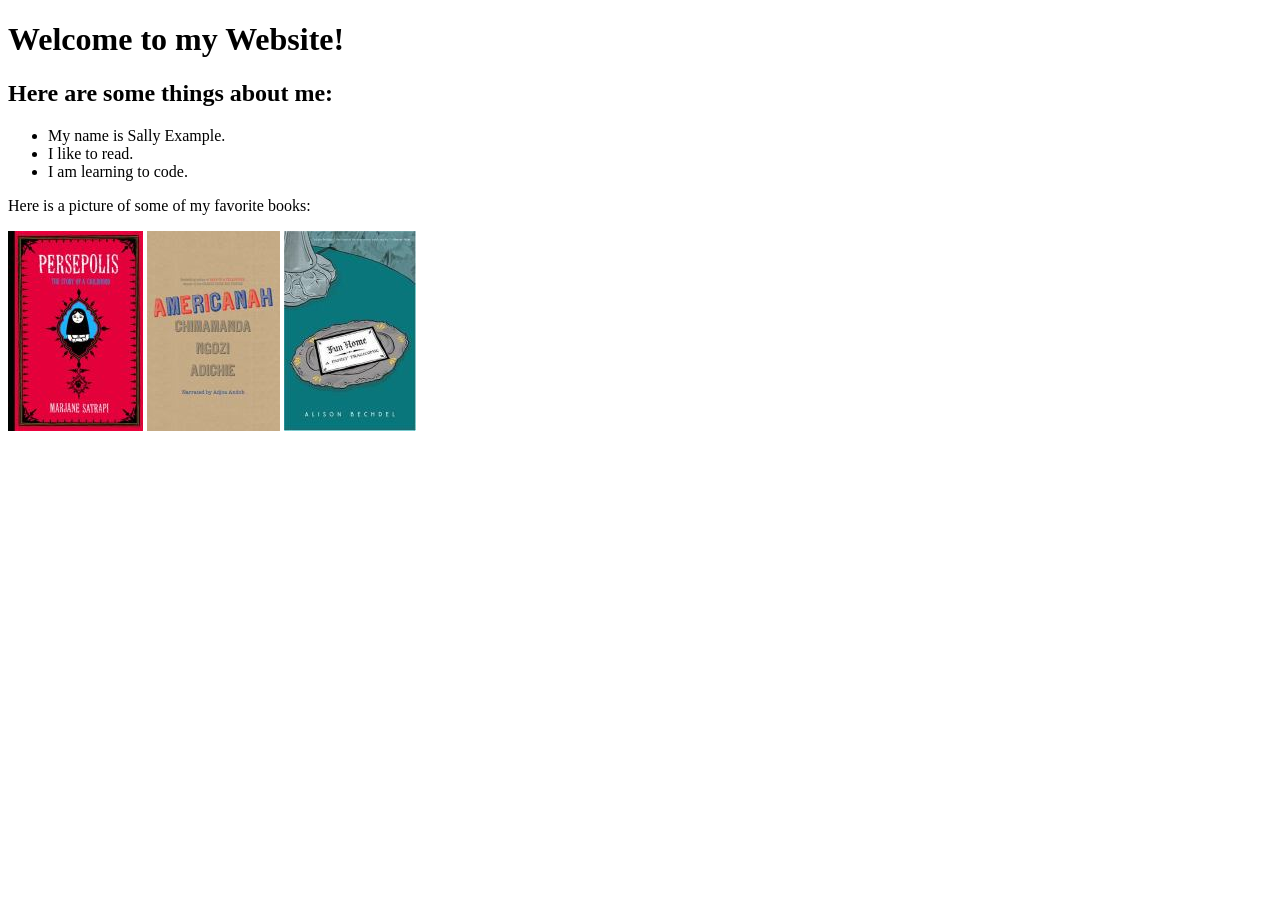
<file: index.html>
<!DOCTYPE HTML>
<head>
<link rel="stylesheet" type="text/css" href="style.css">
<script src="script.js"></script>
</head>
<body>
<h1 id="header">Welcome to my Website!</h1>
<h2>Here are some things about me:</h2>
<ul>
<li>My name is Sally Example.</li>
<li>I like to read.</li>
<li>I am learning to code.</li>
</ul>
<p>Here is a picture of some of my favorite books:</p>
<img src=images/persepolis.jpeg></img>
<img src=images/americanah.jpeg></img>
<img src=images/funhome.jpeg></img>
</body>
</html>
</file>
<file: style.css>

</file>
